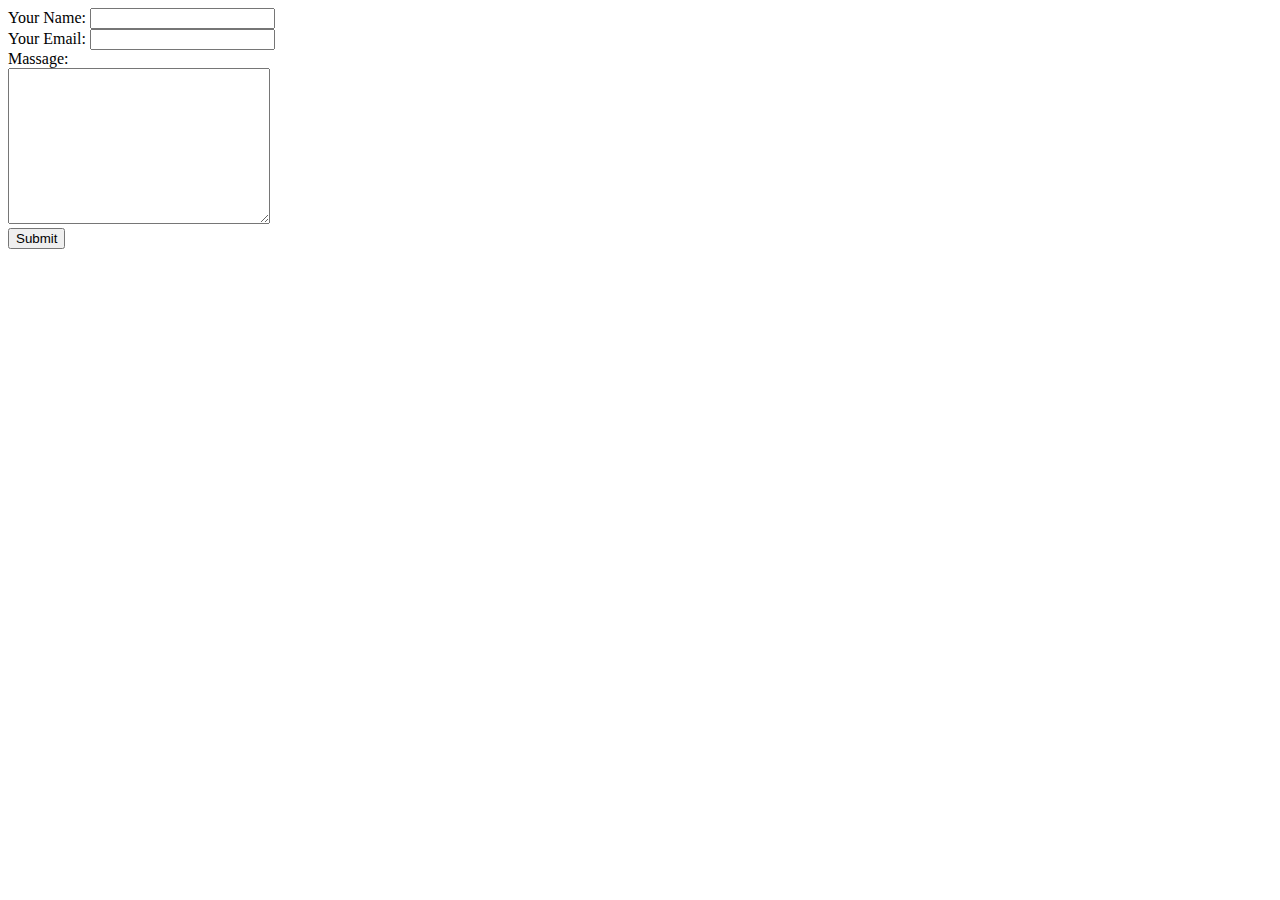
<file: Contact me.html>
<!DOCTYPE html>
<html lang="en" dir="ltr">
  <head>
    <meta charset="utf-8">
    <title></title>
  </head>
  <body>
    <form class="" action="index.html" method="post">
      <label>Your Name:</label>
      <input type="text" name="Your Name" value=""><br>
      <label>Your Email:</label>
      <input type="email" name="Your Email" value=""><br>
      <label>Massage:</label><br>
      <textarea name="Massage" rows="10" cols="30"></textarea><br>
      <input type="submit" name="">
    </form>
  </body>
</html>
</file>
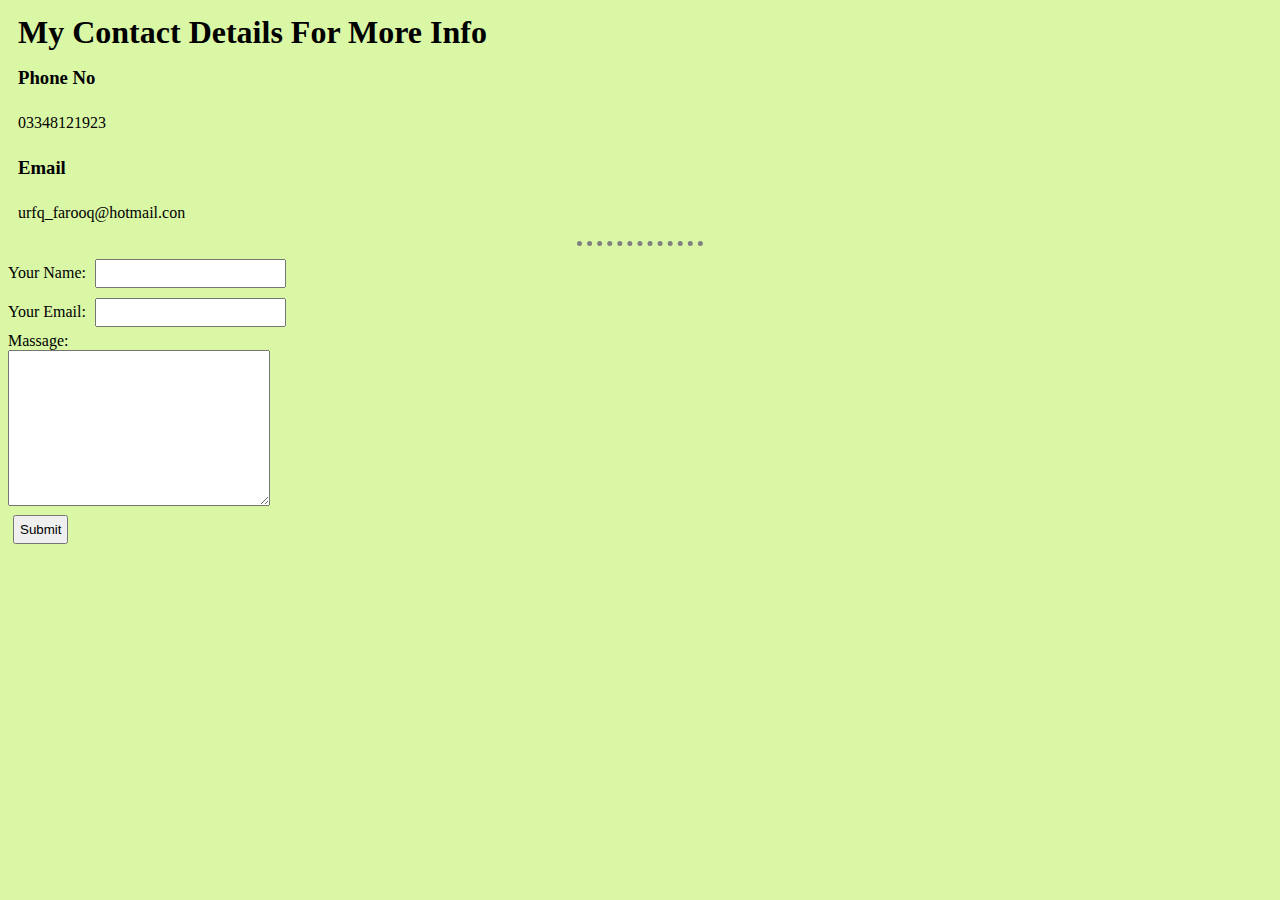
<file: Contact-me.html>
<!DOCTYPE html>
<html lang="en" dir="ltr">
  <head>
    <meta charset="utf-8">
    <title>contact me</title>
    <link rel="stylesheet" href="contact-me.css">
  </head>
  <div>
  <body>
    <h1>My Contact Details For More Info</h1>
    <h3>Phone No</h3>
    <p>03348121923</p>
    <h3>Email</h3>
    <p>urfq_farooq@hotmail.con</p>
    <hr>
    <form class="" action="index.html" method="post">
      <label>Your Name:</label>
      <input type="text" name="Your Name" value=""><br>
      <label>Your Email:</label>
      <input type="email" name="Your Email" value=""><br>
      <label>Massage:</label><br>
      <textarea name="Massage" rows="10" cols="30"></textarea><br>
      <input type="submit" name="">
    </form>
  </body>
  </div>
</html>
</file>
<file: contact-me.css>
body {
      background-color:#DAF7A6;
    }
h1,p,h3{
  font-weight:5px;
  line-height:5px;
  margin-left:10px;
  margin-right:auto;
  margin-top:30px;
  text-height:0px;
  padding-bottom:10px;
}
 hr{
    align:left;
    border-style: none;
    border-top-style: dotted;
    border-color: grey;
    border-width: 5px;
    width: 10%
    }
input{
 	padding: 5px;
 	margin: 5px;
 }
</file>
